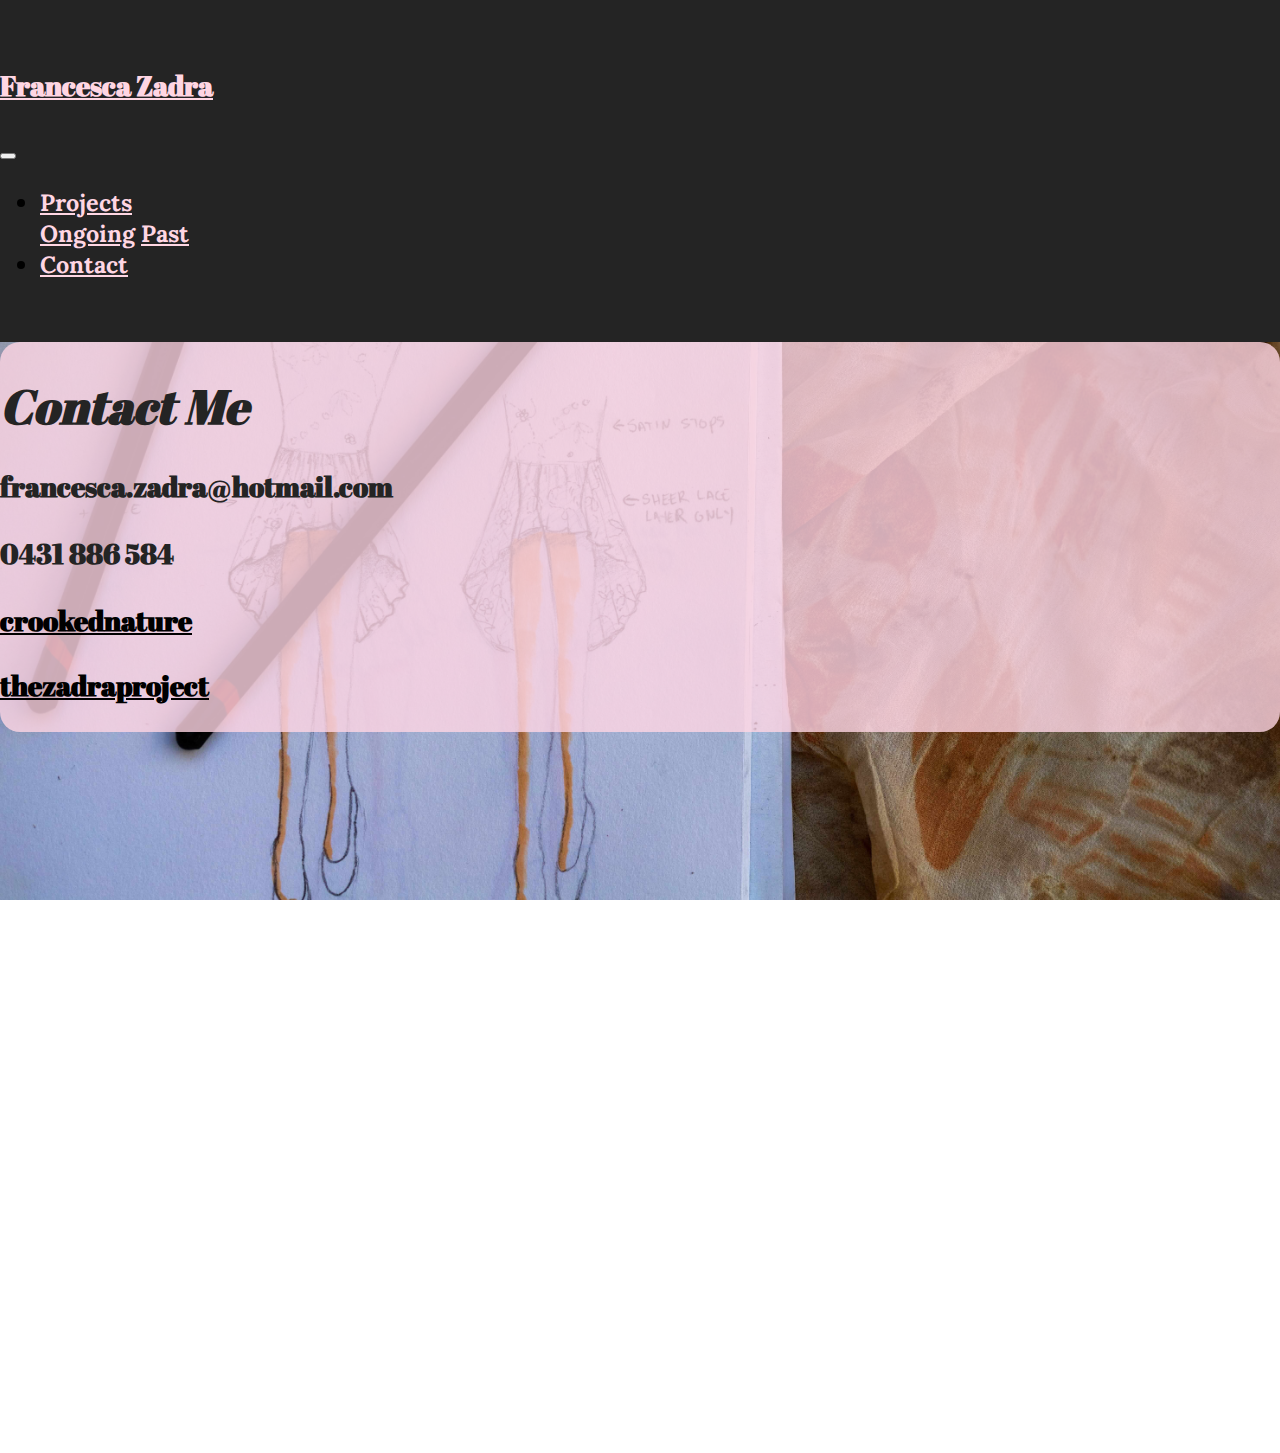
<file: contact.html>
<!DOCTYPE html>
<html>

<head>
    <meta charset="utf-8" />
    <meta http-equiv="X-UA-Compatible" content="IE=edge">
    <title>Francesca Zadra</title>
    <meta name="viewport" content="width=device-width, initial-scale=1">
    <link rel="stylesheet" href="https://stackpath.bootstrapcdn.com/bootstrap/4.2.1/css/bootstrap.min.css"
        integrity="sha384-GJzZqFGwb1QTTN6wy59ffF1BuGJpLSa9DkKMp0DgiMDm4iYMj70gZWKYbI706tWS" crossorigin="anonymous">
    <link rel="stylesheet" href="https://use.fontawesome.com/releases/v5.7.1/css/all.css"
        integrity="sha384-fnmOCqbTlWIlj8LyTjo7mOUStjsKC4pOpQbqyi7RrhN7udi9RwhKkMHpvLbHG9Sr" crossorigin="anonymous">
    <link href="https://fonts.googleapis.com/css?family=Roboto" rel="stylesheet">
    <link rel="stylesheet" type="text/css" media="screen" href="stylesheets/main.css" />
</head>

<body>
    <div class="container-fluid p-0">
        <nav class="navbar navbar-expand-md bg-dark navbar-light">
            <div class="container">
                <a class="navbar-brand " href="index.html">
                    <h3 class="mb-0 pl-1">Francesca Zadra</h3>
                </a>
                <!-- Toggler/collapsibe Button -->
                <button class="navbar-toggler" type="button" data-toggle="collapse" data-target="#collapsibleNavbar">
                    <span>
                        <i class="fas fa-bars"></i>
                    </span>
                </button>
                <!-- Links -->
                <div class="collapse navbar-collapse justify-content-end" id="collapsibleNavbar">
                    <ul class="navbar-nav ">
                        <!-- <li class="nav-item pl-1">
                            <a class="nav-link" href="#About"><strong>About Me</strong></a>
                        </li> -->
                        <!-- <li class="nav-item pl-1">
                            <a class="nav-link" href="#"><strong>Portfolio</strong></a>
                        </li> -->
                        <li class="nav-item dropdown pl-1">
                            <a class="nav-link dropdown-toggle" href="#" id="navbarDropdown" role="button"
                                data-toggle="dropdown" aria-haspopup="true" aria-expanded="false">
                                <strong>Projects</strong>
                            </a>
                            <div class="dropdown-menu" aria-labelledby="navbarDropdown">
                                <a class="dropdown-item" href="current_projects.html"><strong>Ongoing</strong></a>
                                <a class="dropdown-item" href="past_projects.html"><strong>Past</strong></a>
                            </div>
                        </li>
                        <li class="nav-item pl-1">
                            <a class="nav-link" href="contact.html"><strong>Contact</strong></a>
                        </li>
                    </ul>
                </div>
            </div>
        </nav>
        <section id="contact">
            <div class="container d-flex align-items-center contact-space">
                <div class="row w-100 pl-4">
                    <div class="col-md-12 text-center black-text contact-bg pt-5 pb-5 text">

                        <h1 class="contact-card"><i>Contact Me</i></h1>
                        <div class="contact-card">
                            <i class="far fa-envelope fa-2x"></i>
                            <h3 class="break">francesca.zadra@hotmail.com</h3>
                        </div>
                        <div class="contact-card">
                            <i class="fas fa-phone fa-2x"></i>
                            <h3>0431 886 584</h3>
                        </div>

                        <i class="fas fa-hashtag fa-2x"></i>
                        <h3><a href="https://www.instagram.com/crookednature/?hl=en"><i class="fab fa-instagram"></i>
                                crookednature</a></h3>
                        <h3><a href="https://www.instagram.com/thezadraproject/?hl=en"><i class="fab fa-instagram"></i>
                                thezadraproject</a></h3>

                    </div>
                </div>
            </div>
        </section>
        <div class="container-fluid footer">
            <div class="container">
                <div class="row ">
                    <div class="col-md-12 text-center">
                        <span>www.francescazadra.com</span>
                    </div>
                </div>
            </div>
        </div>
    </div>

<script src="https://code.jquery.com/jquery-3.3.1.slim.min.js"
    integrity="sha384-q8i/X+965DzO0rT7abK41JStQIAqVgRVzpbzo5smXKp4YfRvH+8abtTE1Pi6jizo" crossorigin="anonymous">
</script>
<script src="https://cdnjs.cloudflare.com/ajax/libs/popper.js/1.14.6/umd/popper.min.js"
    integrity="sha384-wHAiFfRlMFy6i5SRaxvfOCifBUQy1xHdJ/yoi7FRNXMRBu5WHdZYu1hA6ZOblgut" crossorigin="anonymous">
</script>
<script src="https://stackpath.bootstrapcdn.com/bootstrap/4.2.1/js/bootstrap.min.js"
    integrity="sha384-B0UglyR+jN6CkvvICOB2joaf5I4l3gm9GU6Hc1og6Ls7i6U/mkkaduKaBhlAXv9k" crossorigin="anonymous">
</script>
</body>
</file>
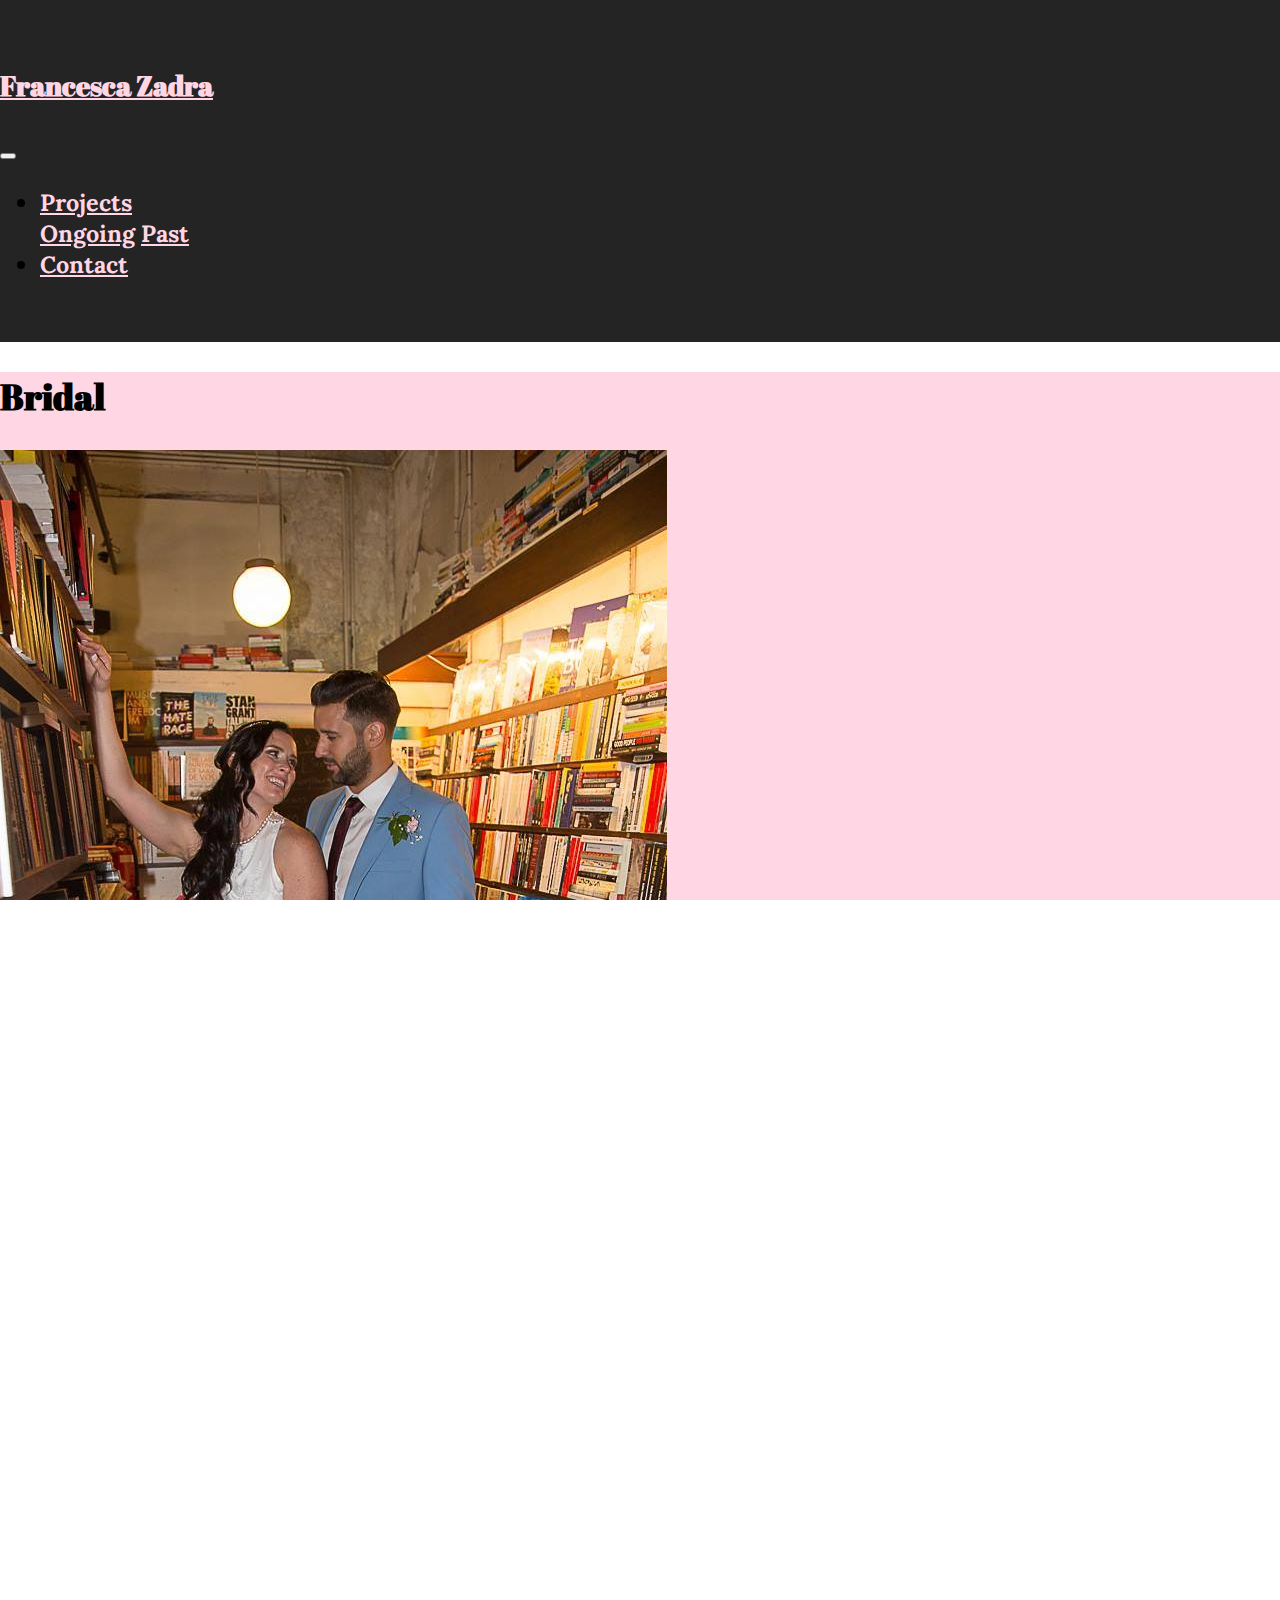
<file: past_projects.html>
<!DOCTYPE html>
<html>

<head>
    <meta charset="utf-8" />
    <meta http-equiv="X-UA-Compatible" content="IE=edge">
    <title>Francesca Zadra</title>
    <meta name="viewport" content="width=device-width, initial-scale=1">
    <link rel="stylesheet" href="https://stackpath.bootstrapcdn.com/bootstrap/4.2.1/css/bootstrap.min.css"
        integrity="sha384-GJzZqFGwb1QTTN6wy59ffF1BuGJpLSa9DkKMp0DgiMDm4iYMj70gZWKYbI706tWS" crossorigin="anonymous">
    <link rel="stylesheet" href="https://use.fontawesome.com/releases/v5.7.1/css/all.css"
        integrity="sha384-fnmOCqbTlWIlj8LyTjo7mOUStjsKC4pOpQbqyi7RrhN7udi9RwhKkMHpvLbHG9Sr" crossorigin="anonymous">
    <link href="https://fonts.googleapis.com/css?family=Roboto" rel="stylesheet">
    <link rel="stylesheet" type="text/css" media="screen" href="stylesheets/main.css" />
</head>

<body>
    <div class="container-fluid p-0">
        <nav class="navbar navbar-expand-md bg-dark navbar-light">
            <div class="container">
                <a class="navbar-brand " href="index.html">
                    <h3 class="mb-0 pl-1">Francesca Zadra</h3>
                </a>
                <!-- Toggler/collapsibe Button -->
                <button class="navbar-toggler" type="button" data-toggle="collapse" data-target="#collapsibleNavbar">
                    <span>
                        <i class="fas fa-bars"></i>
                    </span>
                </button>
                <!-- Links -->
                <div class="collapse navbar-collapse justify-content-end" id="collapsibleNavbar">
                    <ul class="navbar-nav ">
                        <!-- <li class="nav-item pl-1">
                            <a class="nav-link" href="#About"><strong>About Me</strong></a>
                        </li> -->
                        <!-- <li class="nav-item pl-1">
                            <a class="nav-link" href="#"><strong>Portfolio</strong></a>
                        </li> -->
                        <li class="nav-item dropdown pl-1">
                            <a class="nav-link dropdown-toggle" href="#" id="navbarDropdown" role="button"
                                data-toggle="dropdown" aria-haspopup="true" aria-expanded="false">
                                <strong>Projects</strong>
                            </a>
                            <div class="dropdown-menu" aria-labelledby="navbarDropdown">
                                <a class="dropdown-item" href="current_projects.html"><strong>Ongoing</strong></a>
                                <a class="dropdown-item" href="past_projects.html"><strong>Past</strong></a>
                            </div>
                        </li>
                        <li class="nav-item pl-1">
                            <a class="nav-link" href="contact.html"><strong>Contact</strong></a>
                        </li>
                    </ul>
                </div>
            </div>
        </nav>
        <!-- Caras weddings, sophies wedding -->
        <div class="contianer-fluid pink-bg">
            <div class="container">
                <div class="row pt-5 pb-3">
                    <div class="col-md-12 pb-3">
                        <h2>Bridal</h2>
                    </div>
                    <div class="col-md-6 left-img">
                        <img src="images/projects/weddings/kara-dress.jpg" class="img-fluid rounded " alt="">
                    </div>
                    <div class="col-md-6 right-img">
                        <img src="images/projects/weddings/cara2.jpg" class="img-fluid rounded" alt="">
                    </div>
                </div>
                <div class="row">
                    <div class="col-md-12 black-bg pink-text rounded p-3 mb-3">
                        <p>Cara’s wedding dress was the first wedding dress that I’d made. Bridal
                            wasn’t something that I was ever interested in doing and so it wasn’t something that I was
                            trying to pursue. But when my best friends’ older sister messaged me and asked if I would
                            make her wedding dress I was very excited by the idea of making something so special. </p>
                        <p>Cara’s dress was very simple yet had beautiful detail. Cara is a personal trainer so she
                            wanted something that would show off her athletic figure, but would still be comfortable.
                            Cara gave me a brief idea of what she wanted and I went ahead and did a few sketches for
                            her, we then met to discuss and decide on a final design. Cara showed me a few samples of
                            what she wanted and we combined that with my sketches.
                        </p>
                        <p>In the end she decided on a racerback style fitted satin dress that had a subtle fishtail. I
                            absolutely adore this dress and loved making it. We had several fittings and adjustments
                            during the months leading up to the wedding until we got it just right and Cara was happy
                            with the end product. </p>
                        <div class="mt-5">

                            <h5>The Details</h5>

                            <ul class="list mt-1">
                                <li>
                                    Full length racer back style, with 3 panels front and back satin cut on the bias for
                                    fit, stretch and comfort lined with a simple polyester stretch lining (the kind
                                    commonly
                                    used in swimwear).
                                </li>
                                <li>
                                    French lace from Franke Stuart in Hawthorn used to create a subtle fishtail with the
                                    scalloped edge just touching the floor.
                                </li>
                                <li>
                                    Lace pieces’ hand appliqued from where the lace meets the satin of the fishtail up
                                    the dress to blend the lines. The lace was then used as an overlay for the bust with
                                    the scalloped edge meeting the waist which was all hand appliqued. My favourite part
                                    by far of this dress is the back detail, very low cut scoop and the racer back made
                                    just out of lace floating free from the satin, with the scalloped to finish. Held
                                    together with an invisible zip and hook & eye in the left side seam.
                                </li>
                            </ul>
                        </div>
                    </div>
                </div>
                <div class="row pb-3">
                    <div class="col-md-12 p-0 d-flex flex-columns justify-content-center">
                        <img src="images/projects/weddings/rosie.jpg" class="img-fluid rounded" alt="roseies dress">
                    </div>
                    <div class="col-md-12 mt-3 p-3 black-bg pink-text rounded">
                        <p>Rosie was Cara’s only bridesmaid and sister. Rosie already knew exactly what she wanted so it
                            was easy for me to get the pattern started straight away. </p>
                        <p>Rosie’s dress fabric was also purchased from Franke Stuart in Hawthorn, it was made from
                            dusty rose raw silk and rose gold French lace. The dress was a very simple design consisting
                            of a full circle skirt with a triangle bikini style bodice that connected straight into the
                            waistband and tied together with bronze ribbons</p>
                        <p>I hand sewed delicate pale pink pearls all down the bodice which was overlayed with the
                            French lace as was the upper of the skirt. I had cut out the lace and hand appliquéd it on
                            to the silk so that it had a soft look.</p>
                    </div>
                </div>
                
            </div>
            <div class="contianer-fluid black-bg">
                <div class="container">
                        <div class="row pt-4 pb-3">
                                <div class="col-md-6 left-img">
                                    <img src="images/projects/weddings/sophie1.jpg" class="img-fluid rounded " alt="">
                                </div>
                                <div class="col-md-6 right-img">
                                    <img src="images/projects/weddings/sophie2.jpg" class="img-fluid rounded " alt="">
                                </div>
                                <div class="col-md-12 mt-3 p-3 pink-bg black-text rounded">
                                    <p>In June 2018 my oldest friend asked me to make her wedding dress for her wedding the
                                        following November. </p>
                                    <div class="mt-5">
                                        <h5>The Materials</h5>
                                        <ul class="list mt-1">
                                            <li>
                                                Sophie wanted move of a vintage style dress, ivory lace and beige satin underneath.
                                            </li>
                                            <li>
                                                Sophie is very easy going and didn’t feel the need to spend a lot on the fabric for
                                                the dress. We got lucky and found the perfect shade satin for $5 a meter, the tulle
                                                overlay for $8 a meter and the lining for $3 a meter. The lace however, her parents
                                                brought back from Vietnam and paid about $70 a meter for, which is still quite good.
                                            </li>
                                        </ul>
                                    </div>
                                    <div >
                                        <h5>The Process</h5>
                                        <ul class="list mt-1">
                                            <li>
                                                I started by sitting down with Sophie and getting an idea of what she
                                                really wanted, we scoured through a selection of bridal magazines and
                                                flagged fabrics and styles that she liked.
                                            </li>
                                            <li>
                                                I then took these away and did a compile of sketches until we landed on
                                                a design that Sophie was really happy with. I started by making a calico
                                                toile and refining the fit from each try on until Sophie was happy with
                                                the fit. I then went on to use the toile as a pattern for the final
                                                fabric.
                                            </li>
                                        </ul>
                                    </div>
            
                                    <div >
                                        <h5>The Details</h5>
                                        <ul class="list mt-1">
                                            <li>
                                                The final product was something I was extremely proud of and happy with.
                                                It was a full length flowing gown with a beautiful scalloped lace edge
                                                and lace detail coming up the skirt from the bottom and fading out
                                                towards the waistband. It had a light ‘v’ neck with sheer bell sleeves
                                                that I hand appliqued lace on to, to create the scalloped edge a fading
                                                lace. I also used small pieces of the lace to add an art deco detail to
                                                the shoulders of the dress to ties in with the lace on the skirt and
                                                sleeves.
                                            </li>
            
                                        </ul>
                                    </div>
            
                                </div>
                            </div>
                </div>
            </div>
        </div>
        <div class="container-fluid footer">
            <div class="container">
                <div class="row ">
                    <div class="col-md-12 text-center">
                        <span>www.francescazadra.com</span>
                    </div>
                </div>
            </div>
        </div>
    </div>
    <script src="https://code.jquery.com/jquery-3.3.1.slim.min.js"
        integrity="sha384-q8i/X+965DzO0rT7abK41JStQIAqVgRVzpbzo5smXKp4YfRvH+8abtTE1Pi6jizo" crossorigin="anonymous">
    </script>
    <script src="https://cdnjs.cloudflare.com/ajax/libs/popper.js/1.14.6/umd/popper.min.js"
        integrity="sha384-wHAiFfRlMFy6i5SRaxvfOCifBUQy1xHdJ/yoi7FRNXMRBu5WHdZYu1hA6ZOblgut" crossorigin="anonymous">
    </script>
    <script src="https://stackpath.bootstrapcdn.com/bootstrap/4.2.1/js/bootstrap.min.js"
        integrity="sha384-B0UglyR+jN6CkvvICOB2joaf5I4l3gm9GU6Hc1og6Ls7i6U/mkkaduKaBhlAXv9k" crossorigin="anonymous">
    </script>
</body>
</file>
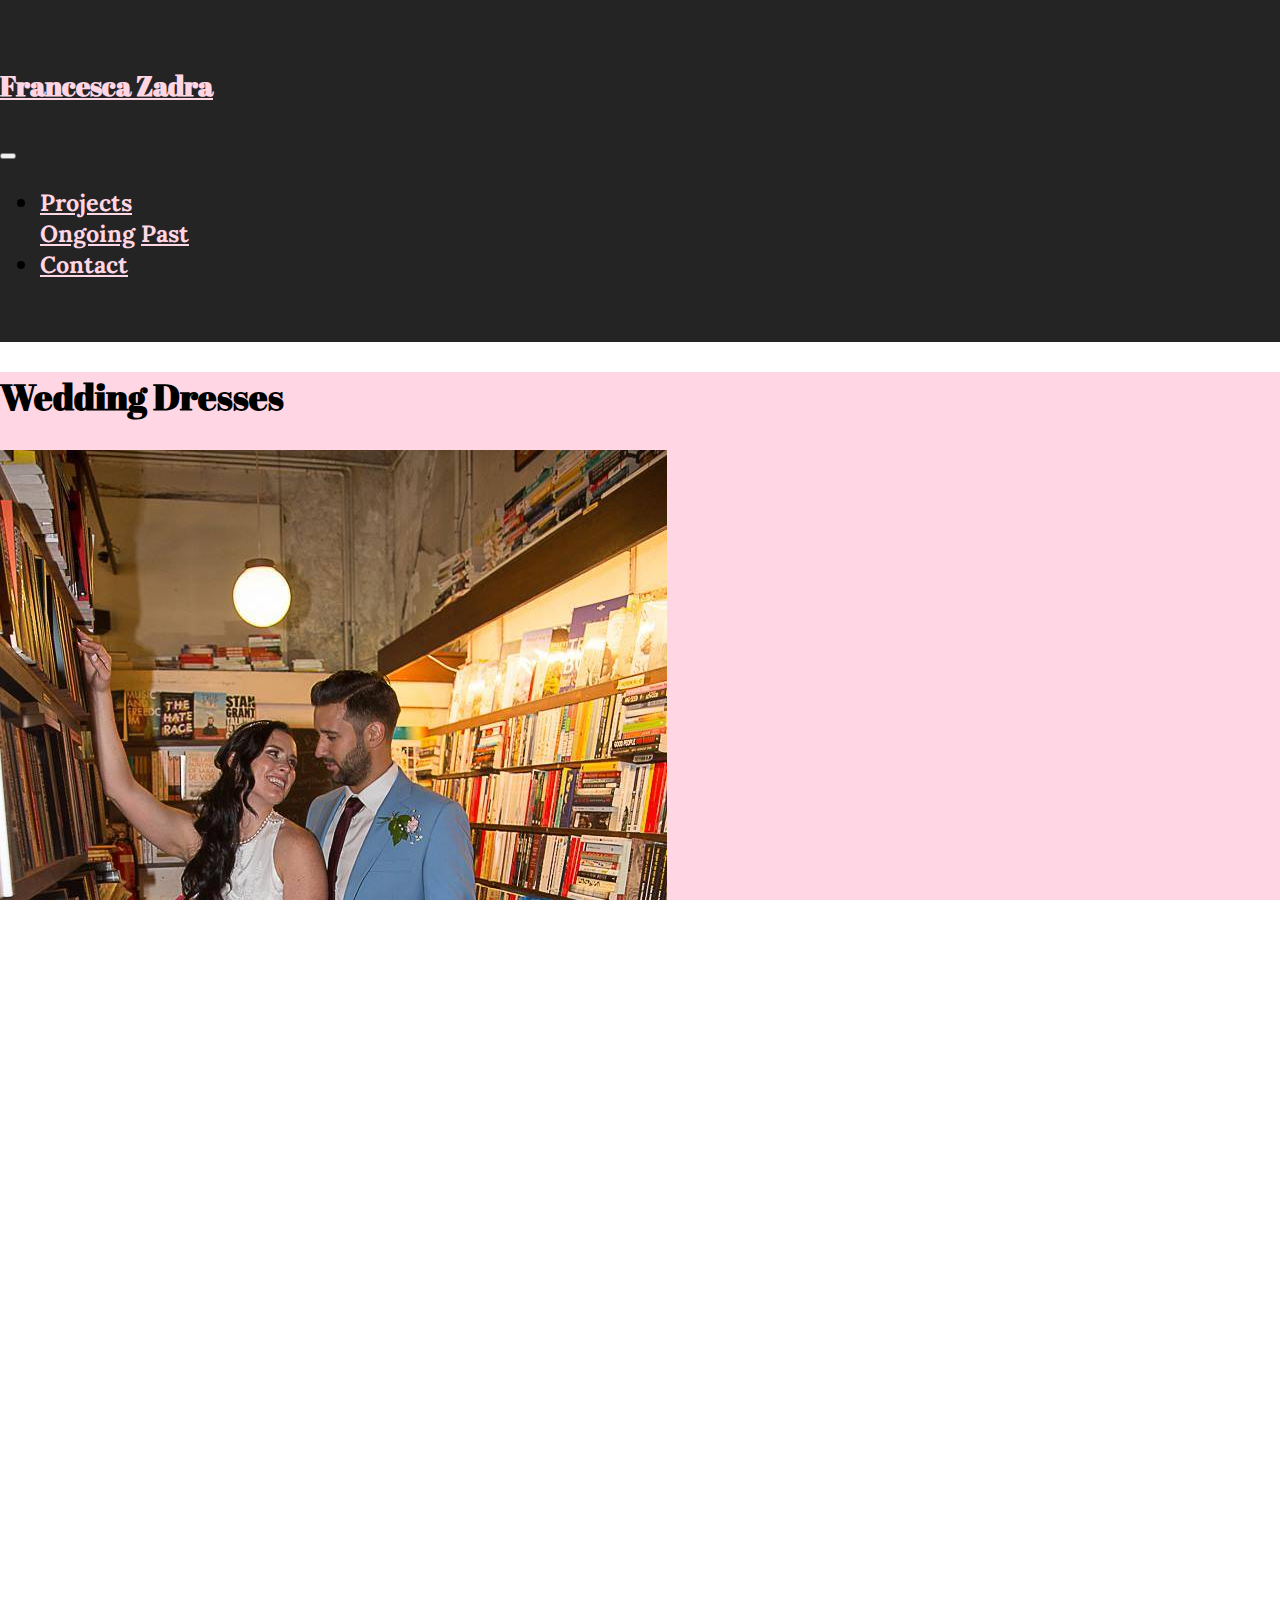
<file: zadra/past_projects.html>
<!DOCTYPE html>
<html>

<head>
    <meta charset="utf-8" />
    <meta http-equiv="X-UA-Compatible" content="IE=edge">
    <title>Francesca Zadra</title>
    <meta name="viewport" content="width=device-width, initial-scale=1">
    <link rel="stylesheet" href="https://stackpath.bootstrapcdn.com/bootstrap/4.2.1/css/bootstrap.min.css"
        integrity="sha384-GJzZqFGwb1QTTN6wy59ffF1BuGJpLSa9DkKMp0DgiMDm4iYMj70gZWKYbI706tWS" crossorigin="anonymous">
    <link rel="stylesheet" href="https://use.fontawesome.com/releases/v5.7.1/css/all.css"
        integrity="sha384-fnmOCqbTlWIlj8LyTjo7mOUStjsKC4pOpQbqyi7RrhN7udi9RwhKkMHpvLbHG9Sr" crossorigin="anonymous">
    <link href="https://fonts.googleapis.com/css?family=Roboto" rel="stylesheet">
    <link rel="stylesheet" type="text/css" media="screen" href="stylesheets/main.css" />
</head>

<body>
    <div class="container-fluid p-0">
        <nav class="navbar navbar-expand-md bg-dark navbar-light">
            <div class="container">
                <a class="navbar-brand " href="index.html">
                    <h3 class="mb-0 pl-1">Francesca Zadra</h3>
                </a>
                <!-- Toggler/collapsibe Button -->
                <button class="navbar-toggler" type="button" data-toggle="collapse" data-target="#collapsibleNavbar">
                    <span>
                        <i class="fas fa-bars"></i>
                    </span>
                </button>
                <!-- Links -->
                <div class="collapse navbar-collapse justify-content-end" id="collapsibleNavbar">
                    <ul class="navbar-nav ">
                        <!-- <li class="nav-item pl-1">
                            <a class="nav-link" href="#About"><strong>About Me</strong></a>
                        </li> -->
                        <!-- <li class="nav-item pl-1">
                            <a class="nav-link" href="#"><strong>Portfolio</strong></a>
                        </li> -->
                        <li class="nav-item dropdown pl-1">
                            <a class="nav-link dropdown-toggle" href="#" id="navbarDropdown" role="button"
                                data-toggle="dropdown" aria-haspopup="true" aria-expanded="false">
                                <strong>Projects</strong>
                            </a>
                            <div class="dropdown-menu" aria-labelledby="navbarDropdown">
                                <a class="dropdown-item" href="current_projects.html"><strong>Ongoing</strong></a>
                                <a class="dropdown-item" href="past_projects.html"><strong>Past</strong></a>
                            </div>
                        </li>
                        <li class="nav-item pl-1">
                            <a class="nav-link" href="contact.html"><strong>Contact</strong></a>
                        </li>
                    </ul>
                </div>
            </div>
        </nav>
        <!-- Caras weddings, sophies wedding -->
        <div class="contianer-fluid pink-bg">
            <div class="container">
                <div class="row pt-5 pb-3">
                    <div class="col-md-12 pb-3">
                        <h2>Wedding Dresses</h2>
                    </div>
                    <div class="col-md-6 left-img">
                        <img src="images/projects/weddings/kara-dress.jpg" class="img-fluid rounded " alt="">
                    </div>
                    <div class="col-md-6 right-img">
                        <img src="images/projects/weddings/cara2.jpg" class="img-fluid rounded" alt="">
                    </div>
                </div>
                <div class="row">
                    <div class="col-md-12 black-bg pink-text rounded p-3 mb-3">
                        <p>Cara’s wedding dress was the first wedding dress that I’d made. Bridal
                            wasn’t something that I was ever interested in doing and so it wasn’t something that I was
                            trying to pursue. But when my best friends’ older sister messaged me and asked if I would
                            make her wedding dress I was very excited by the idea of making something so special. </p>
                        <p>Cara’s dress was very simple yet had beautiful detail. Cara is a personal trainer so she
                            wanted something that would show off her athletic figure, but would still be comfortable.
                            Cara gave me a brief idea of what she wanted and I went ahead and did a few sketches for
                            her, we then met to discuss and decide on a final design. Cara showed me a few samples of
                            what she wanted and we combined that with my sketches.
                        </p>
                        <p>In the end she decided on a racerback style fitted satin dress that had a subtle fishtail. I
                            absolutely adore this dress and loved making it. We had several fittings and adjustments
                            during the months leading up to the wedding until we got it just right and Cara was happy
                            with the end product. </p>
                        <div class="mt-5">

                            <h5>The Details</h5>

                            <ul class="list mt-1">
                                <li>
                                    Full length racer back style, with 3 panels front and back satin cut on the bias for
                                    fit, stretch and comfort lined with a simple polyester stretch lining (the kind
                                    commonly
                                    used in swimwear).
                                </li>
                                <li>
                                    French lace from Franke Stuart in Hawthorn used to create a subtle fishtail with the
                                    scalloped edge just touching the floor.
                                </li>
                                <li>
                                    Lace pieces’ hand appliqued from where the lace meets the satin of the fishtail up
                                    the dress to blend the lines. The lace was then used as an overlay for the bust with
                                    the scalloped edge meeting the waist which was all hand appliqued. My favourite part
                                    by far of this dress is the back detail, very low cut scoop and the racer back made
                                    just out of lace floating free from the satin, with the scalloped to finish. Held
                                    together with an invisible zip and hook & eye in the left side seam.
                                </li>
                            </ul>
                        </div>
                    </div>
                </div>
                <div class="row pb-3">
                    <div class="col-md-12 p-0 d-flex flex-columns justify-content-center">
                        <img src="images/projects/weddings/rosie.jpg" class="img-fluid rounded" alt="roseies dress">
                    </div>
                    <div class="col-md-12 mt-3 p-3 black-bg pink-text rounded">
                        <p>Rosie was Cara’s only bridesmaid and sister. Rosie already knew exactly what she wanted so it
                            was easy for me to get the pattern started straight away. </p>
                        <p>Rosie’s dress fabric was also purchased from Franke Stuart in Hawthorn, it was made from
                            dusty rose raw silk and rose gold French lace. The dress was a very simple design consisting
                            of a full circle skirt with a triangle bikini style bodice that connected straight into the
                            waistband and tied together with bronze ribbons</p>
                        <p>I hand sewed delicate pale pink pearls all down the bodice which was overlayed with the
                            French lace as was the upper of the skirt. I had cut out the lace and hand appliquéd it on
                            to the silk so that it had a soft look.</p>
                    </div>
                </div>
                
            </div>
            <div class="contianer-fluid black-bg">
                <div class="container">
                        <div class="row pt-4 pb-3">
                                <div class="col-md-6 left-img">
                                    <img src="images/projects/weddings/sophie1.jpg" class="img-fluid rounded " alt="">
                                </div>
                                <div class="col-md-6 right-img">
                                    <img src="images/projects/weddings/sophie2.jpg" class="img-fluid rounded " alt="">
                                </div>
                                <div class="col-md-12 mt-3 p-3 pink-bg black-text rounded">
                                    <p>In June 2018 my oldest friend asked me to make her wedding dress for her wedding the
                                        following November. </p>
                                    <div class="mt-5">
                                        <h5>The Materials</h5>
                                        <ul class="list mt-1">
                                            <li>
                                                Sophie wanted move of a vintage style dress, ivory lace and beige satin underneath.
                                            </li>
                                            <li>
                                                Sophie is very easy going and didn’t feel the need to spend a lot on the fabric for
                                                the dress. We got lucky and found the perfect shade satin for $5 a meter, the tulle
                                                overlay for $8 a meter and the lining for $3 a meter. The lace however, her parents
                                                brought back from Vietnam and paid about $70 a meter for, which is still quite good.
                                            </li>
                                        </ul>
                                    </div>
                                    <div >
                                        <h5>The Process</h5>
                                        <ul class="list mt-1">
                                            <li>
                                                I started by sitting down with Sophie and getting an idea of what she
                                                really wanted, we scoured through a selection of bridal magazines and
                                                flagged fabrics and styles that she liked.
                                            </li>
                                            <li>
                                                I then took these away and did a compile of sketches until we landed on
                                                a design that Sophie was really happy with. I started by making a calico
                                                toile and refining the fit from each try on until Sophie was happy with
                                                the fit. I then went on to use the toile as a pattern for the final
                                                fabric.
                                            </li>
                                        </ul>
                                    </div>
            
                                    <div >
                                        <h5>The Details</h5>
                                        <ul class="list mt-1">
                                            <li>
                                                The final product was something I was extremely proud of and happy with.
                                                It was a full length flowing gown with a beautiful scalloped lace edge
                                                and lace detail coming up the skirt from the bottom and fading out
                                                towards the waistband. It had a light ‘v’ neck with sheer bell sleeves
                                                that I hand appliqued lace on to, to create the scalloped edge a fading
                                                lace. I also used small pieces of the lace to add an art deco detail to
                                                the shoulders of the dress to ties in with the lace on the skirt and
                                                sleeves.
                                            </li>
            
                                        </ul>
                                    </div>
            
                                </div>
                            </div>
                </div>
            </div>
        </div>
        <div class="container-fluid footer">
            <div class="container">
                <div class="row ">
                    <div class="col-md-12 text-center">
                        <span>www.francescazadra.com</span>
                    </div>
                </div>
            </div>
        </div>
    </div>
    <script src="https://code.jquery.com/jquery-3.3.1.slim.min.js"
        integrity="sha384-q8i/X+965DzO0rT7abK41JStQIAqVgRVzpbzo5smXKp4YfRvH+8abtTE1Pi6jizo" crossorigin="anonymous">
    </script>
    <script src="https://cdnjs.cloudflare.com/ajax/libs/popper.js/1.14.6/umd/popper.min.js"
        integrity="sha384-wHAiFfRlMFy6i5SRaxvfOCifBUQy1xHdJ/yoi7FRNXMRBu5WHdZYu1hA6ZOblgut" crossorigin="anonymous">
    </script>
    <script src="https://stackpath.bootstrapcdn.com/bootstrap/4.2.1/js/bootstrap.min.js"
        integrity="sha384-B0UglyR+jN6CkvvICOB2joaf5I4l3gm9GU6Hc1og6Ls7i6U/mkkaduKaBhlAXv9k" crossorigin="anonymous">
    </script>
</body>
</file>
<file: stylesheets/main.css>
@import url('https://fonts.googleapis.com/css?family=Abril+Fatface|Lora&display=swap');

html,body
{
    width: 100%;
    height: 100%;
    margin: 0px;
    padding: 0px;
    overflow-x: hidden; 
    font-family: 'Lora', serif;
    font-size: 1.22rem;
}
h1, h2, h3, h4, h5 {
    font-family: 'Abril Fatface', cursive;
}
p{
    font-size: 1.2rem;
}
a{
    color: black; 
    
}
a:hover{
    text-decoration: none; 
}

header.masthead {
    background-image: url(../images/cape.jpg);
    background-repeat: no-repeat;
    background-attachment: scroll;
    background-position: center center;
    background-size: cover;
}

h1.type-writer {
  padding-left: 22%;  
}


.title-space {
    margin: 100px 0px;
}



.content-space {
    margin-top: 90px;
    padding-bottom: 90px;
}

.content-space-last{
    margin-top: 90px;
    padding-bottom: 40px;
}

.secondary {
    padding: 0;
    background-color: rgb(240, 240, 240);
}
.black-text {
    color: rgb(36, 36, 36) !important;
}
.black-bg {
    background-color: rgb(36, 36, 36);
}
.pink-bg {
    background-color: rgba(255, 214, 227, 1);
}
.white-text{
    color:white;
}

.pink-text{
    color: rgba(255, 214, 227, 1);
}
.fourth {
    padding: 0;
    background-color: #5D4E60;
}
.dark-background{
    background-color: rgba(138, 138, 138, 0.411);
}
.navbar{
    background-color: rgb(36, 36, 36) !important;

    padding: 2rem 0rem !important;
}
.navbar-brand {
    color: #FFD6E3 !important;
}
.navbar-brand:hover {
    color: rgb(255, 179, 203) !important;
}
.nav-link {
    color: #FFD6E3 !important;
    font-size: 1.2rem;
    
}
.nav-link:hover {
    color: rgb(255, 179, 203) !important;
}
.navbar-toggler{
    color: #FFD6E3 !important;
}
.dropdown-menu {
    background-color: rgb(36, 36, 36) !important;
    border: none;
}
.dropdown-item {
    color: #FFD6E3 !important;
    font-size: 1.2rem;
}
.dropdown-item:hover {
    background-color: rgb(36, 36, 36) !important;
    color: rgb(255, 179, 203) !important;
}

.centered {
    padding-left: 8rem;
    padding-right: 8rem;
}
.card {
    border: none;
}
.card-img{
    object-fit: fill;
}

.para-space{
    height: 70vh;
}

.footer-light {
    display: flex;
    align-items: center;
    background-color: rgba(255, 214, 227, 1); 
    color: rgb(36, 36, 36);
    height: 5vh;
}

.footer-dark {
    display: flex;
    align-items: center;
    background-color: rgb(36, 36, 36);
    color: rgba(255, 214, 227, 1); 
    height: 5vh;
}

.contact-space{
    height: 120vh;
}

.contact-bg{
    background-color: rgba(255, 214, 227, 0.8) !important;
    border-radius: 20px;
    overflow: hidden;
}
#para {
    background: url("images/threads-min.jpg");
    background-attachment: fixed;
    background-position: center;
    background-repeat: no-repeat;
    background-size: cover;
    
}

#para-two {
    background: url("images/bobbins-min\ .jpg");
    background-attachment: fixed;
    background-position: center;
    background-repeat: no-repeat;
    background-size: cover;
}

#contact {
    background: url("images/draw-min.jpg");
    background-attachment: fixed;
    background-position: center;
    background-repeat: no-repeat;
    background-size: cover;
}

.break {
    word-wrap: break-word;
}
.contact-card {
    margin-bottom :30px;
}

.list {
    list-style: none;
}

.list li  {
    padding: 1.1rem 1rem 0rem 1rem;
}

.left-img {
    padding: 0 0.8rem 0 0;
}
.right-img {
    padding: 0 0 0 0.8rem;
}

#myBtn {
    display: block; /* Hidden by default */
    position: fixed; /* Fixed/sticky position */
    bottom: 20px; /* Place the button at the bottom of the page */
    right: 35px; /* Place the button 30px from the right */
    z-index: 99; /* Make sure it does not overlap */
    border: none; /* Remove borders */
    outline: none; /* Remove outline */
    background-color: #555; /* Set a background color */
    color: rgb(36, 36, 36); /* Text color */
    cursor: pointer; /* Add a mouse pointer on hover */
    padding: 15px; /* Some padding */
    border-radius: 50px; /* Rounded corners */
  }
  
  
  #myBtn:hover {
    background-color: #555; /* Add a dark-grey background on hover */
    color: #FFD6E3;
    transform: scale(1.1);
  }
</file>
<file: zadra/stylesheets/main.css>
@import url('https://fonts.googleapis.com/css?family=Abril+Fatface|Lora&display=swap');

html,body
{
    width: 100%;
    height: 100%;
    margin: 0px;
    padding: 0px;
    overflow-x: hidden; 
    font-family: 'Lora', serif;
    font-size: 1.22rem;
}
h1, h2, h3, h4, h5 {
    font-family: 'Abril Fatface', cursive;
}
p{
    font-size: 1.2rem;
}
a{
    color: black; 
    
}
a:hover{
    text-decoration: none; 
}

header.masthead {
    background-image: url(../images/cape.jpg);
    background-repeat: no-repeat;
    background-attachment: scroll;
    background-position: center center;
    background-size: cover;
}

h1.type-writer {
  padding-left: 22%;  
}

.carousel-item {
    max-height: 700px;
    object-fit: contain;
}
.title-space {
    margin: 100px 0px;
}



.content-space {
    margin-top: 90px;
    padding-bottom: 90px;
}

.content-space-last{
    margin-top: 90px;
    padding-bottom: 40px;
}

.secondary {
    padding: 0;
    background-color: rgb(240, 240, 240);
}
.black-text {
    color: rgb(36, 36, 36) !important;
}
.black-bg {
    background-color: rgb(36, 36, 36);
}
.pink-bg {
    background-color: rgba(255, 214, 227, 1);
}
.white-text{
    color:white;
}

.pink-text{
    color: rgba(255, 214, 227, 1);
}
.fourth {
    padding: 0;
    background-color: #5D4E60;
}
.dark-background{
    background-color: rgba(138, 138, 138, 0.411);
}
.navbar{
    background-color: rgb(36, 36, 36) !important;

    padding: 2rem 0rem !important;
}
.navbar-brand {
    color: #FFD6E3 !important;
}
.navbar-brand:hover {
    color: rgb(255, 179, 203) !important;
}
.nav-link {
    color: #FFD6E3 !important;
    font-size: 1.2rem;
    
}
.nav-link:hover {
    color: rgb(255, 179, 203) !important;
}
.navbar-toggler{
    color: #FFD6E3 !important;
}
.dropdown-menu {
    background-color: rgb(36, 36, 36) !important;
    border: none;
}
.dropdown-item {
    color: #FFD6E3 !important;
    font-size: 1.2rem;
}
.dropdown-item:hover {
    background-color: rgb(36, 36, 36) !important;
    color: rgb(255, 179, 203) !important;
}

.centered {
    padding-left: 8rem;
    padding-right: 8rem;
}
.card {
    border: none;
}
.card-img{
    object-fit: fill;
}

.para-space{
    height: 70vh;
}

.footer {
    display: flex;
    align-items: center;
    background-color: rgb(36, 36, 36);;
    color: rgba(255, 214, 227, 1); 
    height: 5vh;
}

.contact-space{
    height: 100vh;
}

.contact-bg{
    background-color: rgba(255, 214, 227, 0.8) !important;
    border-radius: 20px;
    overflow: hidden;
}
#para {
    background: url("images/threads-min.jpg");
    background-attachment: fixed;
    background-position: center;
    background-repeat: no-repeat;
    background-size: cover;
    
}

#para-two {
    background: url("images/bobbins-min\ .jpg");
    background-attachment: fixed;
    background-position: center;
    background-repeat: no-repeat;
    background-size: cover;
}

#contact {
    background: url("images/draw-min.jpg");
    background-attachment: fixed;
    background-position: center;
    background-repeat: no-repeat;
    background-size: cover;
}

.break {
    word-wrap: break-word;
}
.contact-card {
    margin-bottom :30px;
}

.list {
    list-style: none;
}

.list li  {
    padding: 1.1rem 1rem 0rem 1rem;
}

.left-img {
    padding: 0 0.8rem 0 0;
}
.right-img {
    padding: 0 0 0 0.8rem;
}
</file>
